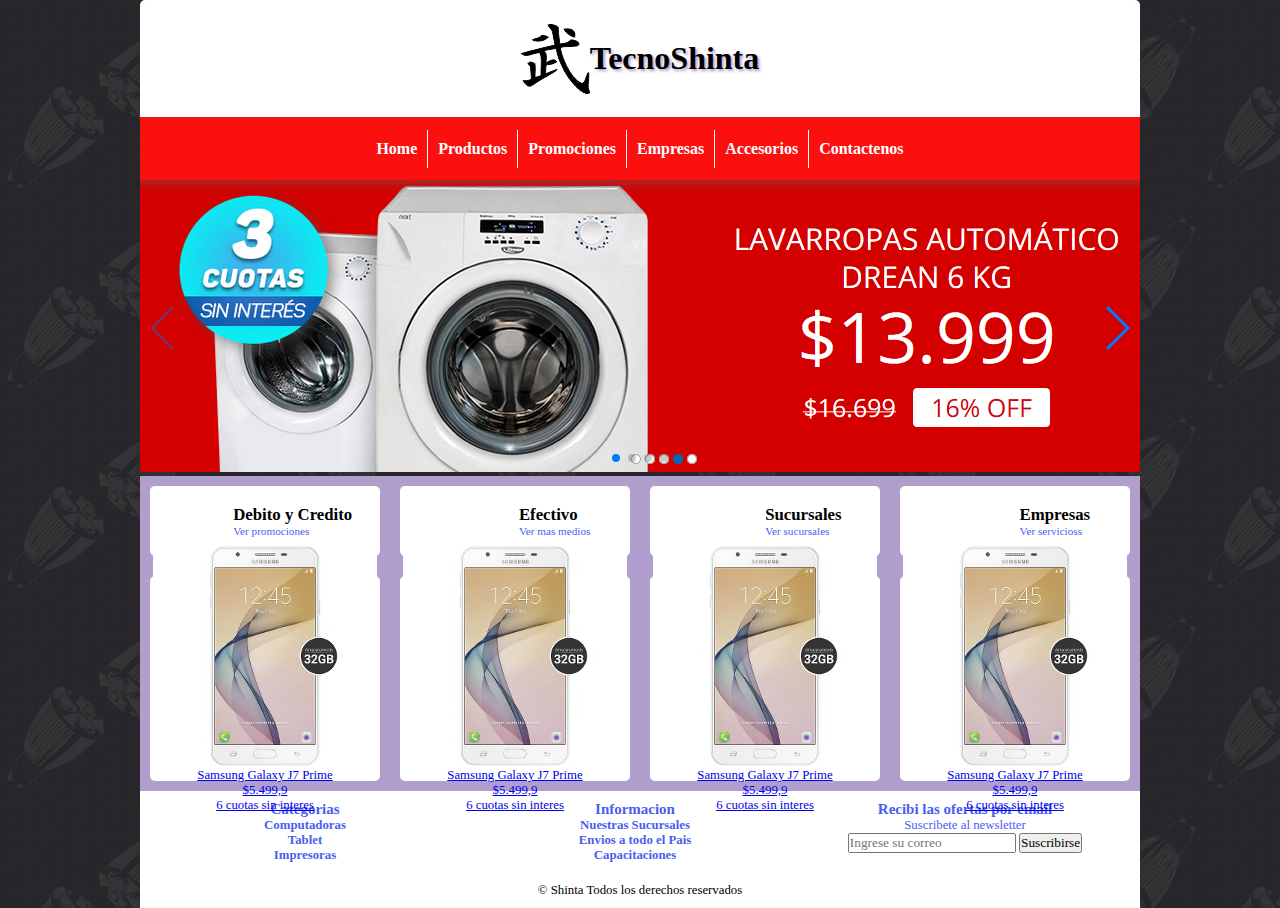
<file: index.html>
<!DOCTYPE html>
<html>
<head>
    <meta charset="utf-8" />
    <meta http-equiv="X-UA-Compatible" content="IE=edge">
    <title>TecnoShinta</title>
    <meta name="viewport" content="width=device-width, initial-scale=1.0">
	    <link rel="stylesheet" href="css/swiper.min.css">
    <link rel="stylesheet" type="text/css" href="css/estilos.css" />
    <link href="img/favico.png" rel="shortcut icon">    <!--Agrego link favico-->
    <!--Agrego link para font awesome icon-->
    <link rel="stylesheet" href="https://use.fontawesome.com/releases/v5.4.1/css/all.css" integrity="sha384-5sAR7xN1Nv6T6+dT2mhtzEpVJvfS3NScPQTrOxhwjIuvcA67KV2R5Jz6kr4abQsz" crossorigin="anonymous">
</head>
<body>
    <div class="contenedor">
        <header class="cabecera">   <!--Apertura de cabecera-->
            <img src="img/logo.png" alt="logo">
            <h1>TecnoShinta</h1>
        </header>   <!--Cierre de cabecera-->
        <nav class="navegacion">    <!--Apertura de navegacion-->
            <ul class="menu">
                <li class="menu-item"><a href="#">Home</a></li>
                <li class="menu-item"><a href="productos.html">Productos</a></li>
                <li class="menu-item"><a href="promociones.html">Promociones</a></li>
                <li class="menu-item"><a href="empresas.html">Empresas</a></li>
                <li class="menu-item"><a href="accesorios.html">Accesorios</a></li>
                <li class="menu-item"><a href="contacto.html">Contactenos</a></li>
            </ul>
        </nav>  <!--Cierre de navegacion-->
        <main>
                  <!-- Swiper -->
            <div class="swiper-container">          <!--Apertura Slider-->
                <div class="swiper-wrapper">
                <div class="swiper-slide"><img src="img/slider.png" alt=""></div>
                <div class="swiper-slide"><img src="img/slider.png" alt=""></div>
                <div class="swiper-slide"><img src="img/slider.png" alt=""></div>
                <div class="swiper-slide"><img src="img/slider.png" alt=""></div>
                </div>
                <!-- Add Pagination -->
                <div class="swiper-pagination"></div>
                <!-- Add Arrows -->
                <div class="swiper-button-next"></div>
                <div class="swiper-button-prev"></div>
            </div>                                  <!--Cierre Slider-->
		
		
            <div class="pagos">  <!--Apertura medios de pagos-->
                <div class="pagos-item">
                    <div class="pagos-logo"><i class="fab fa-3x fa-cc-visa"></i></div>
                    <div class="pagos-info">
                        <h2>Debito y Credito</h2>
                        <p><a href="">Ver promociones</a></p>
                    </div>                    
                </div>
                <div class="pagos-item">
                    <div><i class="fas fa-3x fa-money-check-alt"></i></div>
                    <div class="pagos-info">
                        <h2>Efectivo</h2>
                        <p><a href="">Ver mas medios</a></p>
                    </div>                    
                </div>
                <div class="pagos-item">
                    <div><i class="fas fa-3x fa-map-marker-alt"></i></div>
                    <div class="pagos-info">
                        <h2>Sucursales</h2>
                        <p><a href="">Ver sucursales</a></p>
                    </div>                    
                </div>
                <div class="pagos-item">
                    <div><i class="fas fa-3x fa-building"></i></div>
                    <div class="pagos-info">
                        <h2>Empresas</h2>
                        <p><a href="">Ver servicioss</a></p>
                    </div>                    
                </div> 
            </div>  <!--Cierre medios de pagos-->
            <div class="destacados">  <!--Apertura productos destacados-->
                <a href="#" class="destacados-item">
                    <img src="img/productos/celular.jpg" alt="">
                    <p>Samsung Galaxy J7 Prime</p>
                    <p>$5.499,9</p>
                    <p>6 cuotas sin interes</p>
                </a>
                <a href="#" class="destacados-item">
                    <img src="img/productos/celular.jpg" alt="">
                    <p>Samsung Galaxy J7 Prime</p>
                    <p>$5.499,9</p>
                    <p>6 cuotas sin interes</p>
                </a>
                <a href="#" class="destacados-item">
                    <img src="img/productos/celular.jpg" alt="">
                    <p>Samsung Galaxy J7 Prime</p>
                    <p>$5.499,9</p>
                    <p>6 cuotas sin interes</p>
                </a>
                <a href="#" class="destacados-item">
                    <img src="img/productos/celular.jpg" alt="">
                    <p>Samsung Galaxy J7 Prime</p>
                    <p>$5.499,9</p>
                    <p>6 cuotas sin interes</p>
                </a>
            </div>  <!--Cierre productos destacados-->
        </main>
        <footer class="pie">
            <div class="pie-item">
                <h3>Categorias</h3>
                <p><a href="productos.html">Computadoras</a></p>
                <p><a href="productos.html">Tablet</a></p>
                <p><a href="productos.html">Impresoras</a></p>
            </div>
            <div class="pie-item">
                <h3>Informacion</h3>
                <p><a href="">Nuestras Sucursales</a></p>
                <p><a href="">Envios a todo el Pais</a></p>
                <p><a href="">Capacitaciones</a></p>
            </div>
            <div class="pie-item">
                <h3>Recibi las ofertas por email</h3>
                <p>Suscribete al newsletter</p>
                <form>
                    <input type="email" name="suscripcion" id="suscripcion" placeholder="Ingrese su correo">
                    <input type="button" id="btnEnviar" value="Suscribirse"/>
                </form>
                <span id="resultado"></span>                    
            </div>
            <div class="pie-copy">
                <p>&copy; Shinta Todos los derechos reservados</p>
            </div>   
        </footer>
		<!-- Vinculo jquery-->
		<script src="https://ajax.googleapis.com/ajax/libs/jquery/3.3.1/jquery.min.js"></script>

		<script>
		function realizaProceso(suscripcion){
				var parametros = {
						"suscripcion" : suscripcion
				};
				$.ajax({
						data:  parametros, //datos que se envian a traves de ajax
						url:   'newsletter.php', //archivo que recibe la peticion
						type:  'post', //método de envio
						beforeSend: function () {
							$("#resultado").html("Enviando...");
						},
						success:  function (response) {
							//una vez que el archivo recibe el request lo procesa y lo devuelve
							$("#resultado").html(response);
						}
				});
		}
		
		btnEnviar.addEventListener("click", () => {
			realizaProceso(suscripcion.value);
		})
		
		</script>
		
		 <!-- Swiper JS -->
        <script src="js/swiper.min.js"></script>
    
        <!-- Initialize Swiper -->
        <script>
            var swiper = new Swiper('.swiper-container', {
            spaceBetween: 30,
            centeredSlides: true,
            autoplay: {
                delay: 2500,
                disableOnInteraction: false,
            },
            pagination: {
                el: '.swiper-pagination',
                clickable: true,
            },
            navigation: {
                nextEl: '.swiper-button-next',
                prevEl: '.swiper-button-prev',
            },
            });
        </script>
    </div>
</body>
</html>
</file>
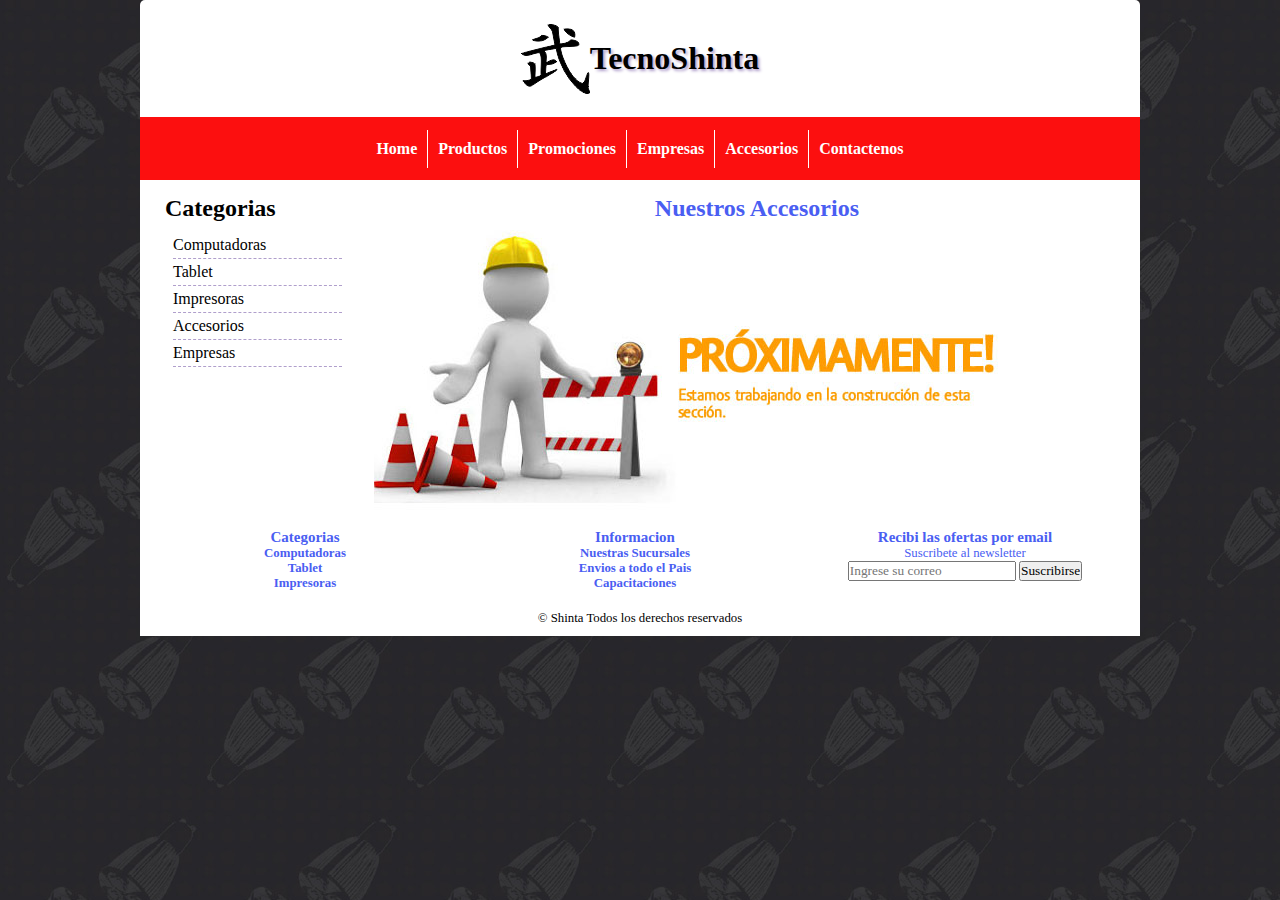
<file: accesorios.html>
<!DOCTYPE html>
<html>
<head>
    <meta charset="utf-8" />
    <meta http-equiv="X-UA-Compatible" content="IE=edge">
    <title>Page Title</title>
    <meta name="viewport" content="width=device-width, initial-scale=1.0">
    <link rel="stylesheet" type="text/css" href="css/estilos.css" />
	    <link href="img/favico.png" rel="shortcut icon">    <!--Agrego link favico-->
    <!--Agrego link para font awesome icon-->
    <link rel="stylesheet" href="https://use.fontawesome.com/releases/v5.4.1/css/all.css" integrity="sha384-5sAR7xN1Nv6T6+dT2mhtzEpVJvfS3NScPQTrOxhwjIuvcA67KV2R5Jz6kr4abQsz" crossorigin="anonymous">
</head>
<body>
    <div class="contenedor">
        <header class="cabecera">   <!--Apertura de cabecera-->
            <img src="img/logo.png" alt="logo">
            <h1>TecnoShinta</h1>
        </header>   <!--Cierre de cabecera-->
        <nav class="navegacion">    <!--Apertura de navegacion-->
            <ul class="menu">
                <li class="menu-item"><a href="index.html">Home</a></li>
                <li class="menu-item"><a href="productos.html">Productos</a></li>
                <li class="menu-item"><a href="promociones.html">Promociones</a></li>
                <li class="menu-item"><a href="empresas.html">Empresas</a></li>
                <li class="menu-item"><a href="accesorios.html">Accesorios</a></li>
                <li class="menu-item"><a href="contacto.html">Contactenos</a></li>
            </ul>
        </nav>  <!--Cierre de navegacion-->
        <main>
            <div class="contenido">
                <div class="izq"> <!--Encapsulamos izquierda-->
                    <h2 class="izq-titulo">Categorias</h2>
                    <nav>
                        <ul class="izq-lista">
                            <li class="izq-lista_item"><a href="productos.html">Computadoras</a></li>
                            <li class="izq-lista_item"><a href="productos.html">Tablet</a></li>
                            <li class="izq-lista_item"><a href="productos.html">Impresoras</a></li>
                            <li class="izq-lista_item"><a href="accesorios.html">Accesorios</a></li>
                            <li class="izq-lista_item"><a href="empresas.html">Empresas</a></li>
                        </ul>
                    </nav>
                </div> <!--Encapsulamos izquierda-->
                <div class="der">
                    <h2 class="titulo">Nuestros Accesorios</h2>
                    <img src="img/mantenimiento.jpg" alt="Imagen pagina en construccion">
                </div>
            </div>
        </main>
        <footer class="pie">
            <div class="pie-item">
                <h3>Categorias</h3>
                <p><a href="">Computadoras</a></p>
                <p><a href="">Tablet</a></p>
                <p><a href="">Impresoras</a></p>
            </div>
            <div class="pie-item">
                <h3>Informacion</h3>
                <p><a href="">Nuestras Sucursales</a></p>
                <p><a href="">Envios a todo el Pais</a></p>
                <p><a href="">Capacitaciones</a></p>
            </div>
            <div class="pie-item">
                <h3>Recibi las ofertas por email</h3>
                <p>Suscribete al newsletter</p>
                <form>
                    <input type="email" name="suscripcion" id="suscripcion" placeholder="Ingrese su correo">
                    <input type="button" id="btnEnviar" value="Suscribirse"/>
                </form>
                <span id="resultado"></span>                    
            </div>
            <div class="pie-copy">
                <p>&copy; Shinta Todos los derechos reservados</p>
            </div>   
        </footer>
		<!-- Vinculo jquery-->
		<script src="https://ajax.googleapis.com/ajax/libs/jquery/3.3.1/jquery.min.js"></script>

		<script>
		function realizaProceso(suscripcion){
				var parametros = {
						"suscripcion" : suscripcion
				};
				$.ajax({
						data:  parametros, //datos que se envian a traves de ajax
						url:   'newsletter.php', //archivo que recibe la peticion
						type:  'post', //método de envio
						beforeSend: function () {
							$("#resultado").html("Enviando...");
						},
						success:  function (response) {
							//una vez que el archivo recibe el request lo procesa y lo devuelve
							$("#resultado").html(response);
						}
				});
		}
		
		btnEnviar.addEventListener("click", () => {
			realizaProceso(suscripcion.value);
		})
		
		</script>

    </div>
</body>
</html>
</file>
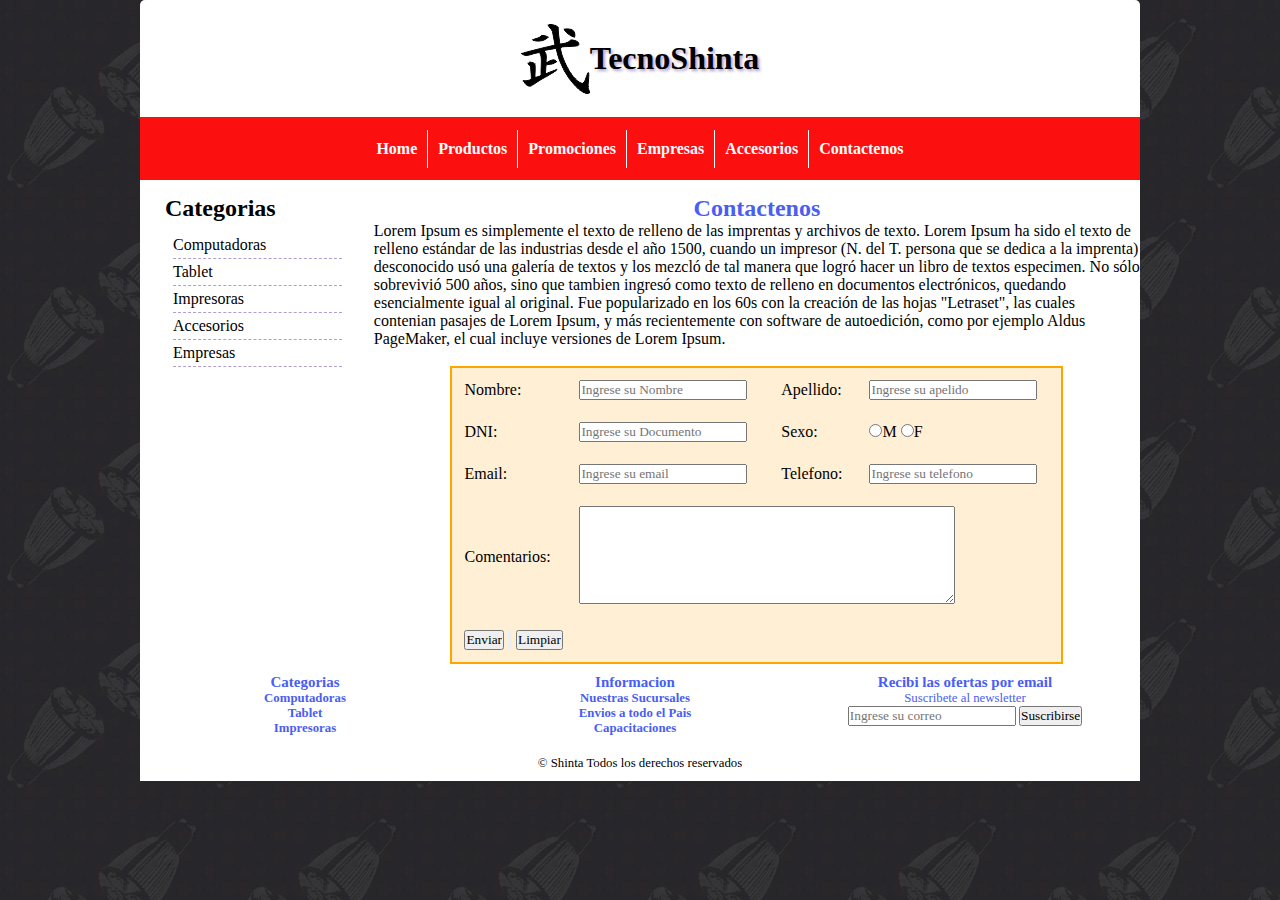
<file: contacto.html>
<!DOCTYPE html>
<html>
<head>
    <meta charset="utf-8" />
    <meta http-equiv="X-UA-Compatible" content="IE=edge">
    <title>Page Title</title>
    <meta name="viewport" content="width=device-width, initial-scale=1.0">
    <link rel="stylesheet" type="text/css" href="css/estilos.css" />
    <link href="img/favico.png" rel="shortcut icon">    <!--Agrego link favico-->
    <!--Agrego link para font awesome icon-->
    <link rel="stylesheet" href="https://use.fontawesome.com/releases/v5.4.1/css/all.css" integrity="sha384-5sAR7xN1Nv6T6+dT2mhtzEpVJvfS3NScPQTrOxhwjIuvcA67KV2R5Jz6kr4abQsz" crossorigin="anonymous">
</head>
<body>
    <div class="contenedor">
        <header class="cabecera">   <!--Apertura de cabecera-->
            <img src="img/logo.png" alt="logo">
            <h1>TecnoShinta</h1>
        </header>   <!--Cierre de cabecera-->
        <nav class="navegacion">    <!--Apertura de navegacion-->
            <ul class="menu">
                <li class="menu-item"><a href="index.html">Home</a></li>
                <li class="menu-item"><a href="productos.html">Productos</a></li>
                <li class="menu-item"><a href="promociones.html">Promociones</a></li>
                <li class="menu-item"><a href="empresas.html">Empresas</a></li>
                <li class="menu-item"><a href="accesorios.html">Accesorios</a></li>
                <li class="menu-item"><a href="#">Contactenos</a></li>
            </ul>
        </nav>  <!--Cierre de navegacion-->
        <main>
            <div class="contenido">
                <div class="izq"> <!--Encapsulamos izquierda-->
                    <h2 class="izq-titulo">Categorias</h2>
                    <nav>
                        <ul class="izq-lista">
                                <li class="izq-lista_item"><a href="productos.html">Computadoras</a></li>
                                <li class="izq-lista_item"><a href="productos.html">Tablet</a></li>
                                <li class="izq-lista_item"><a href="productos.html">Impresoras</a></li>
                                <li class="izq-lista_item"><a href="accesorios.html">Accesorios</a></li>
                                <li class="izq-lista_item"><a href="empresas.html">Empresas</a></li>
                        </ul>
                    </nav>
                </div> <!--Encapsulamos izquierda-->
                <div class="der">
                    <h2 class="titulo">Contactenos</h2>
                    <p>Lorem Ipsum es simplemente el texto de relleno de las imprentas y archivos de texto. Lorem Ipsum ha sido el texto de relleno estándar de las industrias desde el año 1500, cuando un impresor (N. del T. persona que se dedica a la imprenta) desconocido usó una galería de textos y los mezcló de tal manera que logró hacer un libro de textos especimen. No sólo sobrevivió 500 años, sino que tambien ingresó como texto de relleno en documentos electrónicos, quedando esencialmente igual al original. Fue popularizado en los 60s con la creación de las hojas "Letraset", las cuales contenian pasajes de Lorem Ipsum, y más recientemente con software de autoedición, como por ejemplo Aldus PageMaker, el cual incluye versiones de Lorem Ipsum.</p>
                    <br>
                    <form action="insertarcon.php" method="POST">
                        <table class="formcont">
                            <tr>
                                <td>Nombre:</td>
                                <td><input type="text" placeholder="Ingrese su Nombre" name="nombre" required></td>
                                <td>Apellido:</td>
                                <td><input type="text" placeholder="Ingrese su apelido" name="apellido" required></td>

                            </tr>
                            <tr>
                                <td>DNI:</td>
                                <td><input type="number" placeholder="Ingrese su Documento" name="dni" required></td>
                                <td>Sexo:</td>
                                <td>
                                    <label><input type="radio" name="sexo" value="Masculino" required>M</label>
                                    <label><input type="radio" name="sexo" value="Femenino" required>F</label>
                                </td>
                            </tr>
                            <tr>
                                <td>Email:</td>
                                <td><input type="email" placeholder="Ingrese su email" name="email" required></td>
                                <td>Telefono:</td>
                                <td><input type="tel" placeholder="Ingrese su telefono" name="telefono" required></td>
                            </tr>
                            <tr>
                                <td>Comentarios:</td>
                                <td colspan="3"><textarea name="msj" cols="49" rows="6"></textarea><br></td>
                            </tr>
                            <tr>
                                <td colspan="4">
                                    <input type="submit" value="Enviar">
                                    <input type="button">
                                    <input type="reset" value="Limpiar">
                                </td>
                            </tr>
                        </table>
                    </form>
                </div>
            </div>
        </main>
        <footer class="pie">
            <div class="pie-item">
                <h3>Categorias</h3>
                <p><a href="">Computadoras</a></p>
                <p><a href="">Tablet</a></p>
                <p><a href="">Impresoras</a></p>
            </div>
            <div class="pie-item">
                <h3>Informacion</h3>
                <p><a href="">Nuestras Sucursales</a></p>
                <p><a href="">Envios a todo el Pais</a></p>
                <p><a href="">Capacitaciones</a></p>
            </div>
            <div class="pie-item">
                <h3>Recibi las ofertas por email</h3>
                <p>Suscribete al newsletter</p>
                <form>
                    <input type="email" name="suscripcion" id="suscripcion" placeholder="Ingrese su correo">
                    <input type="button" id="btnEnviar" value="Suscribirse"/>
                </form>
                <span id="resultado"></span>                    
            </div>
            <div class="pie-copy">
                <p>&copy; Shinta Todos los derechos reservados</p>
            </div>   
        </footer>
		<!-- Vinculo jquery-->
		<script src="https://ajax.googleapis.com/ajax/libs/jquery/3.3.1/jquery.min.js"></script>

		<script>
		function realizaProceso(suscripcion){
				var parametros = {
						"suscripcion" : suscripcion
				};
				$.ajax({
						data:  parametros, //datos que se envian a traves de ajax
						url:   'newsletter.php', //archivo que recibe la peticion
						type:  'post', //método de envio
						beforeSend: function () {
							$("#resultado").html("Enviando...");
						},
						success:  function (response) {
							//una vez que el archivo recibe el request lo procesa y lo devuelve
							$("#resultado").html(response);
						}
				});
		}
		
		btnEnviar.addEventListener("click", () => {
			realizaProceso(suscripcion.value);
		})
		
		</script>

    </div>
</body>
</html>
</file>
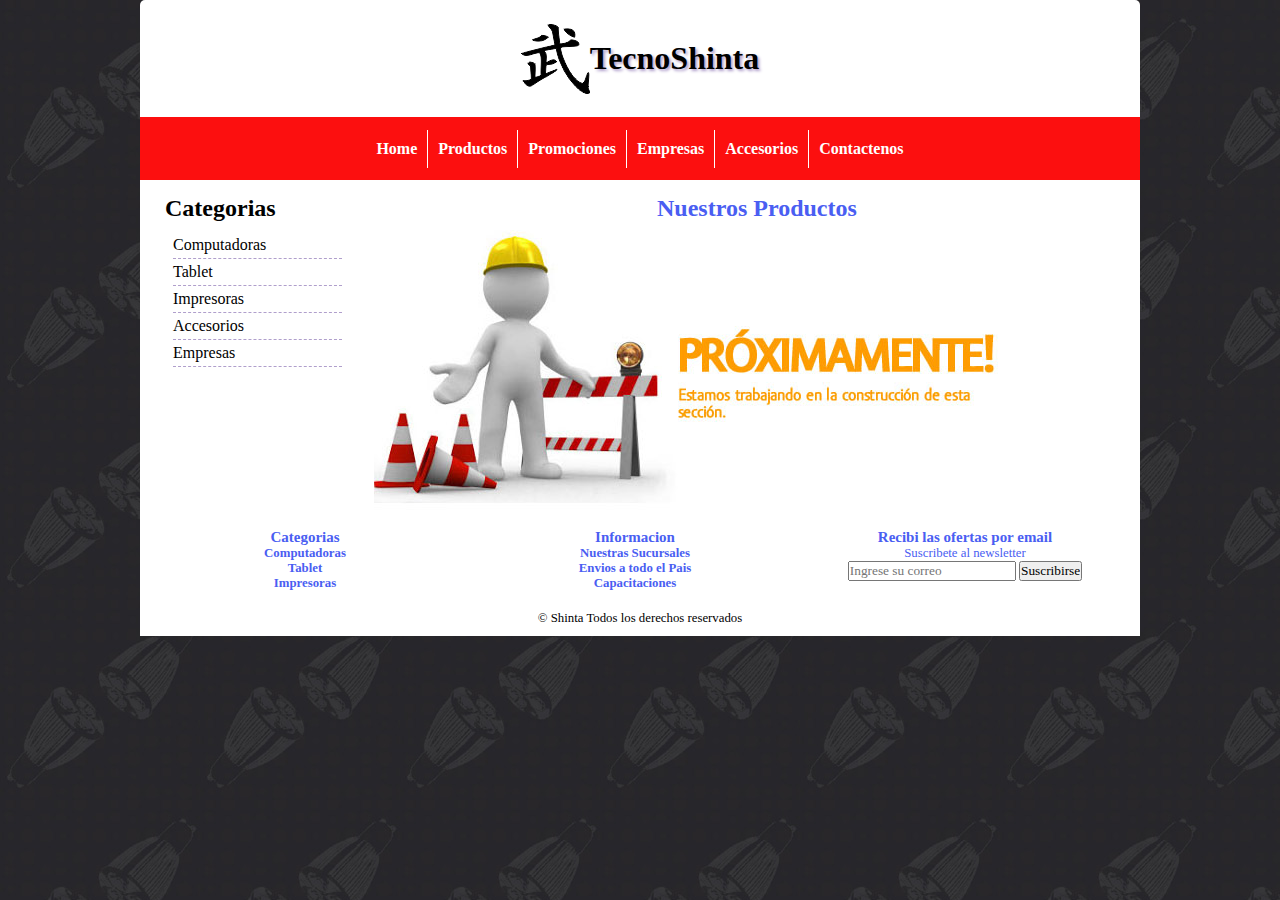
<file: productos.html>
<!DOCTYPE html>
<html>
<head>
    <meta charset="utf-8" />
    <meta http-equiv="X-UA-Compatible" content="IE=edge">
    <title>Page Title</title>
    <meta name="viewport" content="width=device-width, initial-scale=1.0">
    <link rel="stylesheet" type="text/css" href="css/estilos.css" />
    <link href="img/favico.png" rel="shortcut icon">    <!--Agrego link favico-->
    <!--Agrego link para font awesome icon-->
    <link rel="stylesheet" href="https://use.fontawesome.com/releases/v5.4.1/css/all.css" integrity="sha384-5sAR7xN1Nv6T6+dT2mhtzEpVJvfS3NScPQTrOxhwjIuvcA67KV2R5Jz6kr4abQsz" crossorigin="anonymous">
</head>
<body>
    <div class="contenedor">
        <header class="cabecera">   <!--Apertura de cabecera-->
            <img src="img/logo.png" alt="logo">
            <h1>TecnoShinta</h1>
        </header>   <!--Cierre de cabecera-->
        <nav class="navegacion">    <!--Apertura de navegacion-->
            <ul class="menu">
                <li class="menu-item"><a href="index.html">Home</a></li>
                <li class="menu-item"><a href="productos.html">Productos</a></li>
                <li class="menu-item"><a href="promociones.html">Promociones</a></li>
                <li class="menu-item"><a href="empresas.html">Empresas</a></li>
                <li class="menu-item"><a href="accesorios.html">Accesorios</a></li>
                <li class="menu-item"><a href="contacto.html">Contactenos</a></li>
            </ul>
        </nav>  <!--Cierre de navegacion-->
        <main>
            <div class="contenido">
                <div class="izq"> <!--Encapsulamos izquierda-->
                    <h2 class="izq-titulo">Categorias</h2>
                    <nav>
                        <ul class="izq-lista">
                                <li class="izq-lista_item"><a href="productos.html">Computadoras</a></li>
                                <li class="izq-lista_item"><a href="productos.html">Tablet</a></li>
                                <li class="izq-lista_item"><a href="productos.html">Impresoras</a></li>
                                <li class="izq-lista_item"><a href="accesorios.html">Accesorios</a></li>
                                <li class="izq-lista_item"><a href="empresas.html">Empresas</a></li>
                        </ul>
                    </nav>
                </div> <!--Encapsulamos izquierda-->
                <div class="der">
                    <h2 class="titulo">Nuestros Productos</h2>
                    <img src="img/mantenimiento.jpg" alt="Imagen pagina en construccion">
                </div>
            </div>
        </main>
        <footer class="pie">
            <div class="pie-item">
                <h3>Categorias</h3>
                <p><a href="productos.html">Computadoras</a></p>
                <p><a href="productos.html">Tablet</a></p>
                <p><a href="productos.html">Impresoras</a></p>
            </div>
            <div class="pie-item">
                <h3>Informacion</h3>
                <p><a href="">Nuestras Sucursales</a></p>
                <p><a href="">Envios a todo el Pais</a></p>
                <p><a href="">Capacitaciones</a></p>
            </div>
            <div class="pie-item">
                <h3>Recibi las ofertas por email</h3>
                <p>Suscribete al newsletter</p>
                <form>
                    <input type="email" name="suscripcion" id="suscripcion" placeholder="Ingrese su correo">
                    <input type="button" id="btnEnviar" value="Suscribirse"/>
                </form>
                <span id="resultado"></span>                    
            </div>
            <div class="pie-copy">
                <p>&copy; Shinta Todos los derechos reservados</p>
            </div>   
        </footer>
		<!-- Vinculo jquery-->
		<script src="https://ajax.googleapis.com/ajax/libs/jquery/3.3.1/jquery.min.js"></script>

		<script>
		function realizaProceso(suscripcion){
				var parametros = {
						"suscripcion" : suscripcion
				};
				$.ajax({
						data:  parametros, //datos que se envian a traves de ajax
						url:   'newsletter.php', //archivo que recibe la peticion
						type:  'post', //método de envio
						beforeSend: function () {
							$("#resultado").html("Enviando...");
						},
						success:  function (response) {
							//una vez que el archivo recibe el request lo procesa y lo devuelve
							$("#resultado").html(response);
						}
				});
		}
		
		btnEnviar.addEventListener("click", () => {
			realizaProceso(suscripcion.value);
		})		
		</script>

    </div>
</body>
</html>
</file>
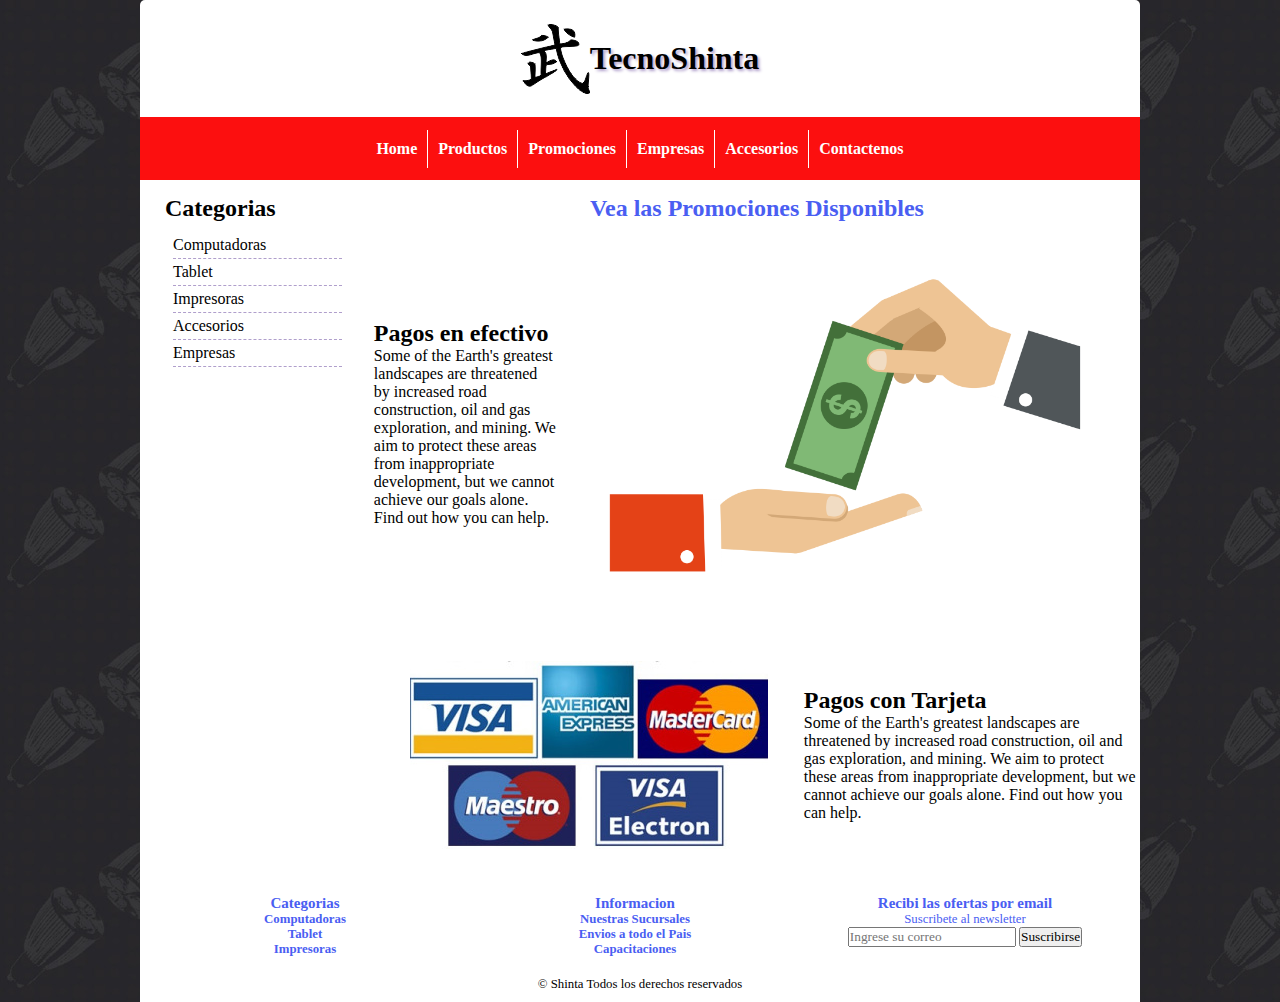
<file: promociones.html>
<!DOCTYPE html>
<html>
<head>
    <meta charset="utf-8" />
    <meta http-equiv="X-UA-Compatible" content="IE=edge">
    <title>Page Title</title>
    <meta name="viewport" content="width=device-width, initial-scale=1.0">
    <link rel="stylesheet" type="text/css" href="css/estilos.css" />
    <link href="img/favico.png" rel="shortcut icon">    <!--Agrego link favico-->
    <!--Agrego link para font awesome icon-->
    <link rel="stylesheet" href="https://use.fontawesome.com/releases/v5.4.1/css/all.css" integrity="sha384-5sAR7xN1Nv6T6+dT2mhtzEpVJvfS3NScPQTrOxhwjIuvcA67KV2R5Jz6kr4abQsz" crossorigin="anonymous">
</head>
<body>
    <div class="contenedor">
        <header class="cabecera">   <!--Apertura de cabecera-->
            <img src="img/logo.png" alt="logo">
            <h1>TecnoShinta</h1>
        </header>   <!--Cierre de cabecera-->
        <nav class="navegacion">    <!--Apertura de navegacion-->
            <ul class="menu">
                <li class="menu-item"><a href="index.html">Home</a></li>
                <li class="menu-item"><a href="productos.html">Productos</a></li>
                <li class="menu-item"><a href="promociones.html">Promociones</a></li>
                <li class="menu-item"><a href="empresas.html">Empresas</a></li>
                <li class="menu-item"><a href="accesorios.html">Accesorios</a></li>
                <li class="menu-item"><a href="contacto.html">Contactenos</a></li>
            </ul>
        </nav>  <!--Cierre de navegacion-->
        <main>
            <div class="contenido">
                <div class="izq"> <!--Encapsulamos izquierda-->
                    <h2 class="izq-titulo">Categorias</h2>
                    <nav>
                        <ul class="izq-lista">
                                <li class="izq-lista_item"><a href="productos.html">Computadoras</a></li>
                                <li class="izq-lista_item"><a href="productos.html">Tablet</a></li>
                                <li class="izq-lista_item"><a href="productos.html">Impresoras</a></li>
                                <li class="izq-lista_item"><a href="accesorios.html">Accesorios</a></li>
                                <li class="izq-lista_item"><a href="empresas.html">Empresas</a></li>
                        </ul>
                    </nav>
                </div> <!--Encapsulamos izquierda-->
                <section class="der">
                    <h2 class="titulo">Vea las Promociones Disponibles</h2>
                    <article>
                            <img src="img/efectivo.jpg" alt="Imagen pagina en construccion">
                            <div class="credito">
                                <h2>Pagos en efectivo</h2>
                                <p>Some of the Earth's greatest landscapes are threatened by increased road construction, oil and gas exploration, and mining. We aim to protect these areas from inappropriate development, but we cannot achieve our goals alone. Find out how you can help.</p>
                            </div>
                    </article>
                    <article>
                            <img src="img/tarjetas.jpg" alt="Imagen pagina en construccion">
                            <div class="credito">
                                <h2>Pagos con Tarjeta</h2>
                                <p>Some of the Earth's greatest landscapes are threatened by increased road construction, oil and gas exploration, and mining. We aim to protect these areas from inappropriate development, but we cannot achieve our goals alone. Find out how you can help.</p>
                            </div>
                    </article>
  
                </section>
            </div>
        </main>
        <footer class="pie">
            <div class="pie-item">
                <h3>Categorias</h3>
                <p><a href="">Computadoras</a></p>
                <p><a href="">Tablet</a></p>
                <p><a href="">Impresoras</a></p>
            </div>
            <div class="pie-item">
                <h3>Informacion</h3>
                <p><a href="">Nuestras Sucursales</a></p>
                <p><a href="">Envios a todo el Pais</a></p>
                <p><a href="">Capacitaciones</a></p>
            </div>
            <div class="pie-item">
                <h3>Recibi las ofertas por email</h3>
                <p>Suscribete al newsletter</p>
                <form>
                    <input type="email" name="suscripcion" id="suscripcion" placeholder="Ingrese su correo">
                    <input type="button" id="btnEnviar" value="Suscribirse"/>
                </form>
                <span id="resultado"></span>                    
            </div>
            <div class="pie-copy">
                <p>&copy; Shinta Todos los derechos reservados</p>
            </div>   
        </footer>
		<!-- Vinculo jquery-->
		<script src="https://ajax.googleapis.com/ajax/libs/jquery/3.3.1/jquery.min.js"></script>

		<script>
		function realizaProceso(suscripcion){
				var parametros = {
						"suscripcion" : suscripcion
				};
				$.ajax({
						data:  parametros, //datos que se envian a traves de ajax
						url:   'newsletter.php', //archivo que recibe la peticion
						type:  'post', //método de envio
						beforeSend: function () {
							$("#resultado").html("Enviando...");
						},
						success:  function (response) {
							//una vez que el archivo recibe el request lo procesa y lo devuelve
							$("#resultado").html(response);
						}
				});
		}
		
		btnEnviar.addEventListener("click", () => {
			realizaProceso(suscripcion.value);
		})
		
		</script>


        <script src="js/polyfill.js"></script>
    </div>
</body>
</html>
</file>
<file: css/estilos.css>
/*estilos.css*/
:root {
    /*Declaracion de variables de color*/
    --blanco:#FFF;
    --negro:#000;
    --naranja:#F90;
    --gris:#B09FCC;
    --amarillo:#F6F328;
    --lila:#F48DDF;
    --rojo: #FC0F0F;
    --azul:#2D37ED;
    --celeste: #4a5ef2;
}
*{
    margin: 0;
    padding: 0;
    box-sizing: border-box;
    font-family: Verdana;
}
body {
    background-image: url(../img/fondo.jpg);
}
.contenedor {
    max-width: 1000px;
    margin: auto;
}
/*----------------------
       CABECERA
----------------------*/
.cabecera {
    background-color: var(--blanco);
    border-top-left-radius: 5px;
    border-top-right-radius: 5px;
    height: 13vh;
    display: flex;
    justify-content: center;
    align-items: center;
}
h1 {
    text-shadow: var(--gris) 2px 2px 3px;
}
.titulo {
    text-align: center;
    color: var(--celeste);
}
/*----------------------
       NAVEGACION
----------------------*/
.menu {
    width: 100%;
    height: 7vh;
    list-style: none;
    display: flex;
    justify-content: center;
    align-items: center;
    background-color: var(--rojo);
}
.menu-item {
    border-left: 1px solid var(--blanco);
}
.menu-item:first-child {
    border: none;
}
.menu-item a {
    text-decoration: none;
    display: block;
    color: var(--blanco);
    font-weight: bold;
    padding: 10px 10px;
}
.menu-item:hover {
    text-decoration: underline;
    color: var(--blanco);
}
/*----------------------
       SLIDER
----------------------*/
.slider {
    width: 100%;
    height: 45vh;
    border-radius: 10px;
}
.slider img {
    width: 100%;
    height: 100%;
}
/*----------------------
       PAGOS
----------------------*/
.pagos {
    width: 100%;
    height: 10vh;
    font-size: 0.7em;
    display: flex;
    background-color: var(--gris);
}
.pagos-item {
    width: 25%;
    margin: 10px;
    border-radius: 5px;
    display: flex;
    justify-content: space-around;
    align-items: center;
    background-color: var(--blanco);
    color: var(--celeste);
}
h2 {
    color: var(--negro);
}
.pagos-info a {
    text-decoration: none;
    color: var(--celeste);
}
.pagos-info a:hover {
    text-decoration: underline;
    color: var(--celeste);
}
/*----------------------
       PRODUCTOS
----------------------*/
.destacados {
    width: 100%;
    height: 25vh;
    font-size: 0.8em;
    display: flex;
    background-color: var(--gris);
    justify-content: space-between;
}
.destacados-item {
    width: 25%;
    background-color: var(--blanco);
    margin: 10px;
    border-radius: 5px;
    display: flex;
    flex-direction: column;
    justify-content: center;
    align-items: center;
}
.destacados-item a {
    text-decoration: none;
    color: var(--azul);
}
.destacados-item a:hover {
    text-decoration: underline;
    color: var(--azul);
}

/*----------------------
       FOOTER
----------------------*/
.pie {
    font-size: 0.8em;
    background-color: var(--blanco);
    color: var(--celeste);
}
.pie-item {
    float: left;
    width: 33%;
    text-align: center;
    padding: 10px;

}
.pie-item a {
    text-decoration: none;
    font-weight: bold;
    color: var(--celeste);
}
.pie-item a:hover {
    text-decoration: underline;
    color: var(--celeste);
}
.pie-copy {
    clear: both;
    text-align: center;
    padding: 10px;
    color: var(--negro);
}
/* --------------------
    Navegacion Izquierda  BEM / CSSOM 
   --------------------  
*/
/*Contenido: Encapsula Submenu y Pagina*/
.contenido {
    background-color: var(--blanco);
    display: flex;
}
.izq {
    flex-grow: 1;  /*Propiedad para que abarque todo el ancho del contenido*/
    margin-right: 32px;
    margin-top: 15px;
}
.der {
    margin-top: 15px;
    flex-grow: 1;
    width: 70%;
}

.izq-lista {
    list-style: none;
    margin-left: 33px;
}
.izq-lista_item a {
    display: block;
    color: var(--negro);
    text-decoration: none;
    padding: 4px 0;
    border-bottom: 1px dashed var(--gris);
    transition: all 0.5s;
}
.izq-lista_item a:hover {
    text-decoration: underline;
    padding-left: 10px;
}
.izq-titulo {
    margin-left: 25px;
    margin-bottom: 10px;
}
/*------------------------
Formulario Contacto
-----------------------*/
.formcont {
    background-color: papayawhip;
    width: 80%;
    margin: auto;
    border: 2px solid orange;
}
td {
    padding: 10px;
    margin: auto;
}

.der article{
    display: flex;
    justify-content: space-around;
    align-items: center;
}
.der article img{
    width: 40vw;
    height: 100%;
    margin: 4vh;
    shape-outside: circle();
}
.der article div{
    width: 40vw;
}
.der article:nth-child(2){
    flex-direction: row-reverse;
}
/**********************
    NEWSLETTER
**********************/
</file>
